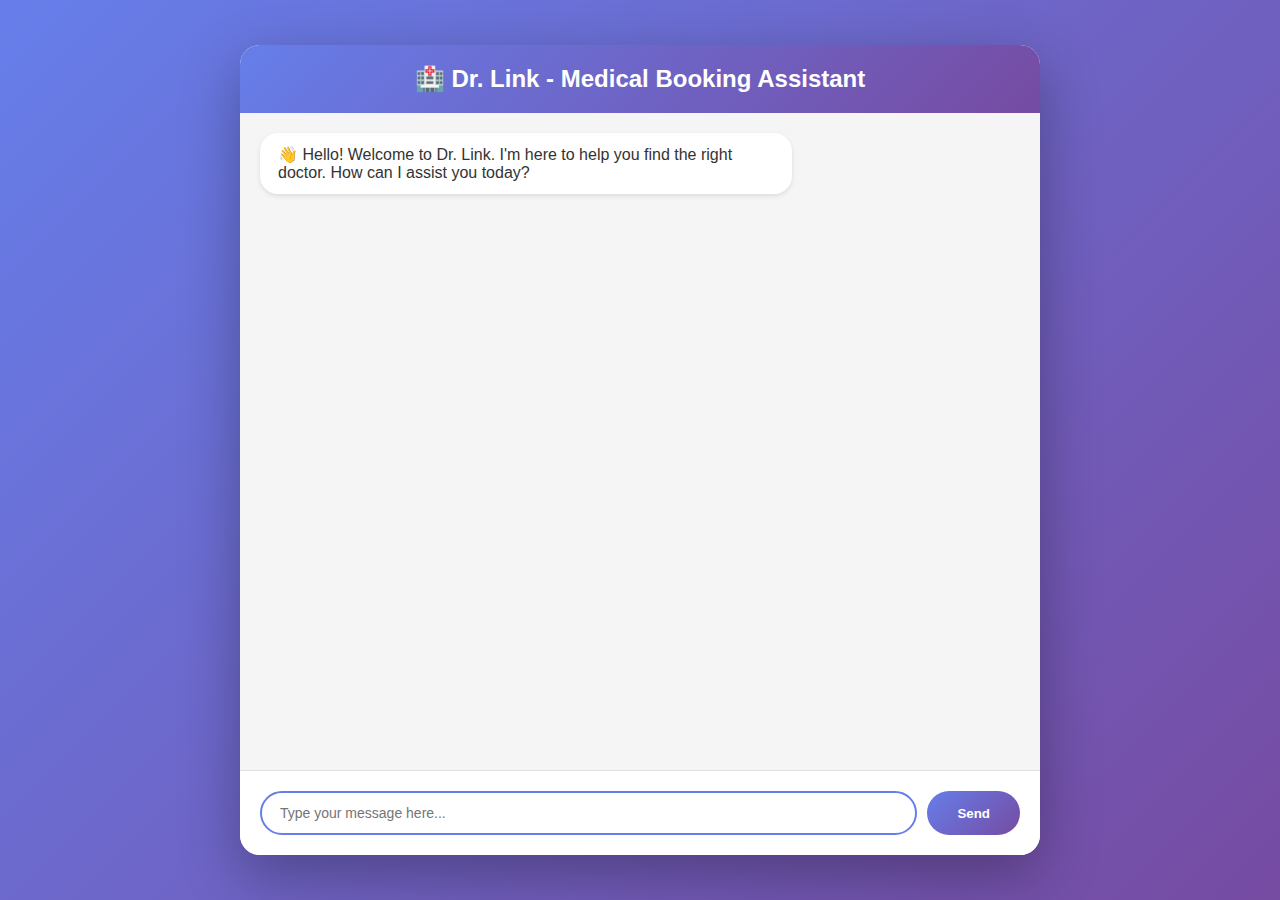
<file: templates/chat.html>
<!DOCTYPE html>
<html lang="en">
  <head>
    <meta charset="UTF-8" />
    <meta name="viewport" content="width=device-width, initial-scale=1.0" />
    <title>Dr. Link - Medical Booking Chat</title>
    <style>
      * {
        margin: 0;
        padding: 0;
        box-sizing: border-box;
      }

      body {
        font-family: "Segoe UI", Tahoma, Geneva, Verdana, sans-serif;
        background: linear-gradient(135deg, #667eea 0%, #764ba2 100%);
        height: 100vh;
        display: flex;
        justify-content: center;
        align-items: center;
      }

      .chat-container {
        width: 90%;
        max-width: 800px;
        height: 90vh;
        background: white;
        border-radius: 20px;
        box-shadow: 0 20px 60px rgba(0, 0, 0, 0.3);
        display: flex;
        flex-direction: column;
        overflow: hidden;
      }

      .chat-header {
        background: linear-gradient(135deg, #667eea 0%, #764ba2 100%);
        color: white;
        padding: 20px;
        text-align: center;
        font-size: 24px;
        font-weight: bold;
      }

      .chat-messages {
        flex: 1;
        overflow-y: auto;
        padding: 20px;
        background: #f5f5f5;
      }

      .message {
        margin-bottom: 20px;
        animation: fadeIn 0.3s ease-in;
      }

      @keyframes fadeIn {
        from {
          opacity: 0;
          transform: translateY(10px);
        }
        to {
          opacity: 1;
          transform: translateY(0);
        }
      }

      .message.user {
        text-align: right;
      }

      .message-bubble {
        display: inline-block;
        max-width: 70%;
        padding: 12px 18px;
        border-radius: 18px;
        word-wrap: break-word;
      }

      .user .message-bubble {
        background: linear-gradient(135deg, #667eea 0%, #764ba2 100%);
        color: white;
      }

      .bot .message-bubble {
        background: white;
        color: #333;
        box-shadow: 0 2px 5px rgba(0, 0, 0, 0.1);
      }

      .doctor-card {
        background: white;
        border-radius: 12px;
        padding: 20px;
        margin: 15px 0;
        box-shadow: 0 4px 12px rgba(0, 0, 0, 0.1);
        border-left: 4px solid #667eea;
        max-width: 100%;
        transition: all 0.3s ease;
      }

      .doctor-card.selected-for-compare {
        border-left: 4px solid #10b981;
        background: #f0fdf4;
      }

      .doctor-header {
        display: flex;
        justify-content: space-between;
        align-items: center;
        margin-bottom: 15px;
      }

      .doctor-name {
        font-size: 20px;
        font-weight: bold;
        color: #333;
        display: flex;
        align-items: center;
        gap: 8px;
      }

      .compare-btn {
        background: #f0f0f0;
        border: none;
        padding: 6px 12px;
        border-radius: 6px;
        cursor: pointer;
        font-size: 12px;
        transition: all 0.3s;
      }

      .compare-btn:hover {
        background: #e0e0e0;
      }

      .compare-btn.active {
        background: #10b981;
        color: white;
      }

      .doctor-speciality {
        color: #666;
        margin-bottom: 8px;
      }

      .doctor-info {
        display: grid;
        grid-template-columns: 1fr 1fr;
        gap: 10px;
        margin: 15px 0;
        font-size: 14px;
      }

      .info-item {
        display: flex;
        align-items: center;
        gap: 6px;
      }

      .doctor-fee {
        font-size: 18px;
        font-weight: bold;
        color: #667eea;
        margin: 15px 0;
      }

      .doctor-actions {
        display: flex;
        gap: 10px;
        margin-top: 15px;
      }

      .btn {
        flex: 1;
        padding: 12px 20px;
        border: none;
        border-radius: 8px;
        cursor: pointer;
        font-size: 14px;
        font-weight: bold;
        transition: all 0.3s;
      }

      .btn-primary {
        background: linear-gradient(135deg, #667eea 0%, #764ba2 100%);
        color: white;
      }

      .btn-primary:hover {
        transform: translateY(-2px);
        box-shadow: 0 4px 12px rgba(102, 126, 234, 0.4);
      }

      .btn-secondary {
        background: white;
        color: #667eea;
        border: 2px solid #667eea;
      }

      .btn-secondary:hover {
        background: #667eea;
        color: white;
      }

      .btn:disabled {
        opacity: 0.5;
        cursor: not-allowed;
      }

      .unclaimed-badge {
        background: #ff9800;
        color: white;
        padding: 4px 8px;
        border-radius: 4px;
        font-size: 12px;
        margin-left: 10px;
      }

      /* Comparison Bar */
      .comparison-bar {
        display: none;
        background: linear-gradient(135deg, #10b981 0%, #059669 100%);
        color: white;
        padding: 15px 20px;
        align-items: center;
        justify-content: space-between;
        box-shadow: 0 -4px 12px rgba(0, 0, 0, 0.1);
        animation: slideUp 0.3s ease-out;
      }

      .comparison-bar.active {
        display: flex;
      }

      @keyframes slideUp {
        from {
          transform: translateY(100%);
        }
        to {
          transform: translateY(0);
        }
      }

      .comparison-info {
        display: flex;
        align-items: center;
        gap: 15px;
      }

      .comparison-count {
        font-size: 16px;
        font-weight: bold;
      }

      .selected-doctors-list {
        display: flex;
        gap: 8px;
        flex-wrap: wrap;
      }

      .selected-doctor-tag {
        background: rgba(255, 255, 255, 0.2);
        padding: 4px 12px;
        border-radius: 20px;
        font-size: 12px;
        display: flex;
        align-items: center;
        gap: 6px;
      }

      .remove-doctor {
        cursor: pointer;
        font-weight: bold;
        font-size: 14px;
      }

      .comparison-actions {
        display: flex;
        gap: 10px;
      }

      .compare-now-btn {
        background: white;
        color: #10b981;
        border: none;
        padding: 10px 24px;
        border-radius: 8px;
        cursor: pointer;
        font-weight: bold;
        transition: all 0.3s;
      }

      .compare-now-btn:hover {
        transform: translateY(-2px);
        box-shadow: 0 4px 12px rgba(255, 255, 255, 0.4);
      }

      .clear-compare-btn {
        background: rgba(255, 255, 255, 0.2);
        color: white;
        border: 2px solid white;
        padding: 10px 20px;
        border-radius: 8px;
        cursor: pointer;
        font-weight: bold;
        transition: all 0.3s;
      }

      .clear-compare-btn:hover {
        background: rgba(255, 255, 255, 0.3);
      }

      .chat-input-container {
        padding: 20px;
        background: white;
        border-top: 1px solid #e0e0e0;
        display: flex;
        gap: 10px;
      }

      .chat-input {
        flex: 1;
        padding: 12px 18px;
        border: 2px solid #e0e0e0;
        border-radius: 25px;
        font-size: 14px;
        outline: none;
        transition: border-color 0.3s;
      }

      .chat-input:focus {
        border-color: #667eea;
      }

      .send-btn {
        background: linear-gradient(135deg, #667eea 0%, #764ba2 100%);
        color: white;
        border: none;
        padding: 12px 30px;
        border-radius: 25px;
        cursor: pointer;
        font-weight: bold;
        transition: all 0.3s;
      }

      .send-btn:hover {
        transform: scale(1.05);
      }

      .send-btn:disabled {
        opacity: 0.5;
        cursor: not-allowed;
      }

      .typing-indicator {
        display: none;
        padding: 10px;
        background: white;
        border-radius: 18px;
        width: 60px;
        box-shadow: 0 2px 5px rgba(0, 0, 0, 0.1);
      }

      .typing-indicator.active {
        display: inline-block;
      }

      .typing-indicator span {
        height: 8px;
        width: 8px;
        background: #667eea;
        border-radius: 50%;
        display: inline-block;
        margin: 0 2px;
        animation: typing 1.4s infinite;
      }

      .typing-indicator span:nth-child(2) {
        animation-delay: 0.2s;
      }

      .typing-indicator span:nth-child(3) {
        animation-delay: 0.4s;
      }

      @keyframes typing {
        0%,
        60%,
        100% {
          transform: translateY(0);
        }
        30% {
          transform: translateY(-10px);
        }
      }

      /* Modal Styles */
      .modal {
        display: none;
        position: fixed;
        z-index: 1000;
        left: 0;
        top: 0;
        width: 100%;
        height: 100%;
        background-color: rgba(0, 0, 0, 0.5);
        animation: fadeIn 0.3s;
      }

      .modal.active {
        display: flex;
        justify-content: center;
        align-items: center;
      }

      .modal-content {
        background: white;
        border-radius: 16px;
        padding: 30px;
        max-width: 500px;
        width: 90%;
        max-height: 80vh;
        overflow-y: auto;
        box-shadow: 0 20px 60px rgba(0, 0, 0, 0.3);
        animation: slideUp 0.3s ease-out;
      }

      .modal-header {
        display: flex;
        justify-content: space-between;
        align-items: center;
        margin-bottom: 20px;
        padding-bottom: 15px;
        border-bottom: 2px solid #f0f0f0;
      }

      .modal-title {
        font-size: 24px;
        font-weight: bold;
        color: #333;
      }

      .close-btn {
        background: none;
        border: none;
        font-size: 28px;
        cursor: pointer;
        color: #999;
        transition: color 0.3s;
      }

      .close-btn:hover {
        color: #333;
      }

      .contact-info {
        margin: 20px 0;
      }

      .contact-item {
        display: flex;
        align-items: center;
        gap: 15px;
        padding: 15px;
        background: #f8f9fa;
        border-radius: 10px;
        margin-bottom: 15px;
      }

      .contact-icon {
        font-size: 24px;
        width: 40px;
        height: 40px;
        display: flex;
        align-items: center;
        justify-content: center;
        background: linear-gradient(135deg, #667eea 0%, #764ba2 100%);
        color: white;
        border-radius: 50%;
      }

      .contact-details {
        flex: 1;
      }

      .contact-label {
        font-size: 12px;
        color: #999;
        margin-bottom: 4px;
      }

      .contact-value {
        font-size: 16px;
        font-weight: 600;
        color: #333;
      }

      .call-btn {
        background: linear-gradient(135deg, #10b981 0%, #059669 100%);
        color: white;
        border: none;
        padding: 12px 24px;
        border-radius: 8px;
        cursor: pointer;
        font-weight: bold;
        width: 100%;
        margin-top: 15px;
        display: flex;
        align-items: center;
        justify-content: center;
        gap: 10px;
        font-size: 16px;
      }

      .call-btn:hover {
        transform: translateY(-2px);
        box-shadow: 0 4px 12px rgba(16, 185, 129, 0.4);
      }

      .slots-container {
        margin: 20px 0;
      }

      .slot-date {
        margin-bottom: 20px;
      }

      .date-header {
        font-size: 16px;
        font-weight: bold;
        color: #333;
        margin-bottom: 10px;
        padding: 10px;
        background: #f8f9fa;
        border-radius: 8px;
      }

      .time-slots {
        display: grid;
        grid-template-columns: repeat(auto-fill, minmax(120px, 1fr));
        gap: 10px;
        margin-bottom: 15px;
      }

      .slot-btn {
        padding: 12px;
        border: 2px solid #e0e0e0;
        background: white;
        border-radius: 8px;
        cursor: pointer;
        transition: all 0.3s;
        text-align: center;
      }

      .slot-btn:hover {
        border-color: #667eea;
        background: #f0f4ff;
      }

      .slot-btn.selected {
        background: linear-gradient(135deg, #667eea 0%, #764ba2 100%);
        color: white;
        border-color: #667eea;
      }

      .slot-time {
        font-weight: bold;
        font-size: 14px;
      }

      .slot-period {
        font-size: 12px;
        color: #666;
        margin-top: 4px;
      }

      .slot-btn.selected .slot-period {
        color: rgba(255, 255, 255, 0.8);
      }

      .book-confirm-btn {
        background: linear-gradient(135deg, #667eea 0%, #764ba2 100%);
        color: white;
        border: none;
        padding: 15px 30px;
        border-radius: 8px;
        cursor: pointer;
        font-weight: bold;
        width: 100%;
        margin-top: 20px;
        font-size: 16px;
      }

      .book-confirm-btn:hover {
        transform: translateY(-2px);
        box-shadow: 0 4px 12px rgba(102, 126, 234, 0.4);
      }

      .book-confirm-btn:disabled {
        opacity: 0.5;
        cursor: not-allowed;
      }

      .loading {
        text-align: center;
        padding: 20px;
        color: #999;
      }
    </style>
  </head>
  <body>
    <div class="chat-container">
      <div class="chat-header">🏥 Dr. Link - Medical Booking Assistant</div>

      <div class="chat-messages" id="chatMessages">
        <div class="message bot">
          <div class="message-bubble">
            👋 Hello! Welcome to Dr. Link. I'm here to help you find the right
            doctor. How can I assist you today?
          </div>
        </div>
      </div>

      <!-- Comparison Bar -->
      <div class="comparison-bar" id="comparisonBar">
        <div class="comparison-info">
          <div class="comparison-count">
            <span id="compareCount">0</span> doctors selected
          </div>
          <div class="selected-doctors-list" id="selectedDoctorsList"></div>
        </div>
        <div class="comparison-actions">
          <button class="compare-now-btn" onclick="compareNow()">
            📊 Compare Now
          </button>
          <button class="clear-compare-btn" onclick="clearComparison()">
            ✕ Clear
          </button>
        </div>
      </div>

      <div class="chat-input-container">
        <input
          type="text"
          class="chat-input"
          id="messageInput"
          placeholder="Type your message here..."
          onkeypress="handleKeyPress(event)"
        />
        <button class="send-btn" id="sendBtn" onclick="sendMessage()">
          Send
        </button>
      </div>
    </div>

    <!-- Contact Modal -->
    <div id="contactModal" class="modal">
      <div class="modal-content">
        <div class="modal-header">
          <h2 class="modal-title">Contact Doctor</h2>
          <button class="close-btn" onclick="closeContactModal()">
            &times;
          </button>
        </div>
        <div id="contactContent" class="loading">Loading...</div>
      </div>
    </div>

    <!-- Booking Modal -->
    <div id="bookingModal" class="modal">
      <div class="modal-content">
        <div class="modal-header">
          <h2 class="modal-title">Book Appointment</h2>
          <button class="close-btn" onclick="closeBookingModal()">
            &times;
          </button>
        </div>
        <div id="bookingContent" class="loading">
          Loading available slots...
        </div>
      </div>
    </div>

    <script>
      const chatMessages = document.getElementById("chatMessages");
      const messageInput = document.getElementById("messageInput");
      const sendBtn = document.getElementById("sendBtn");
      const comparisonBar = document.getElementById("comparisonBar");
      const compareCount = document.getElementById("compareCount");
      const selectedDoctorsList = document.getElementById(
        "selectedDoctorsList"
      );

      let selectedSlot = null;
      let currentDoctorName = null;
      let doctorsForComparison = [];

      function handleKeyPress(event) {
        if (event.key === "Enter") {
          sendMessage();
        }
      }

      function addMessage(text, isUser = false) {
        const messageDiv = document.createElement("div");
        messageDiv.className = `message ${isUser ? "user" : "bot"}`;

        const bubble = document.createElement("div");
        bubble.className = "message-bubble";
        bubble.textContent = text;

        messageDiv.appendChild(bubble);
        chatMessages.appendChild(messageDiv);
        chatMessages.scrollTop = chatMessages.scrollHeight;
      }

      function toggleCompareDoctor(doctorName, buttonElement, cardElement) {
        const index = doctorsForComparison.indexOf(doctorName);

        if (index > -1) {
          // Remove from comparison
          doctorsForComparison.splice(index, 1);
          buttonElement.classList.remove("active");
          buttonElement.textContent = "+ Compare";
          cardElement.classList.remove("selected-for-compare");
        } else {
          // Add to comparison
          doctorsForComparison.push(doctorName);
          buttonElement.classList.add("active");
          buttonElement.textContent = "✓ Added";
          cardElement.classList.add("selected-for-compare");
        }

        updateComparisonBar();
      }

      function updateComparisonBar() {
        compareCount.textContent = doctorsForComparison.length;

        if (doctorsForComparison.length >= 2) {
          comparisonBar.classList.add("active");
        } else {
          comparisonBar.classList.remove("active");
        }

        // Update selected doctors list
        selectedDoctorsList.innerHTML = "";
        doctorsForComparison.forEach((doctor) => {
          const tag = document.createElement("div");
          tag.className = "selected-doctor-tag";
          tag.innerHTML = `
            ${doctor.replace("Dr. ", "")}
            <span class="remove-doctor" onclick="removeDoctorFromComparison('${doctor}')">×</span>
          `;
          selectedDoctorsList.appendChild(tag);
        });
      }

      function removeDoctorFromComparison(doctorName) {
        const index = doctorsForComparison.indexOf(doctorName);
        if (index > -1) {
          doctorsForComparison.splice(index, 1);

          // Update UI
          const buttons = document.querySelectorAll(".compare-btn");
          buttons.forEach((btn) => {
            if (btn.dataset.doctorName === doctorName) {
              btn.classList.remove("active");
              btn.textContent = "+ Compare";
              btn
                .closest(".doctor-card")
                .classList.remove("selected-for-compare");
            }
          });

          updateComparisonBar();
        }
      }

      function clearComparison() {
        doctorsForComparison = [];

        // Reset all buttons and cards
        document.querySelectorAll(".compare-btn").forEach((btn) => {
          btn.classList.remove("active");
          btn.textContent = "+ Compare";
        });

        document.querySelectorAll(".doctor-card").forEach((card) => {
          card.classList.remove("selected-for-compare");
        });

        updateComparisonBar();
      }

      async function compareNow() {
        if (doctorsForComparison.length < 2) {
          alert("Please select at least 2 doctors to compare");
          return;
        }

        // Create comparison message
        const comparisonMessage = `Compare: ${doctorsForComparison.join(", ")}`;

        addMessage(comparisonMessage, true);

        // Clear comparison UI
        clearComparison();

        // Send to backend
        sendBtn.disabled = true;
        messageInput.disabled = true;
        showTypingIndicator();

        try {
          const response = await fetch("/send_message", {
            method: "POST",
            headers: {
              "Content-Type": "application/json",
            },
            body: JSON.stringify({ message: comparisonMessage }),
          });

          const data = await response.json();
          removeTypingIndicator();

          if (data.success) {
            if (data.response) {
              addMessage(data.response);
            }
          } else {
            addMessage("Sorry, something went wrong. Please try again.");
          }
        } catch (error) {
          removeTypingIndicator();
          addMessage("Failed to connect to the server. Please try again.");
          console.error("Error:", error);
        } finally {
          sendBtn.disabled = false;
          messageInput.disabled = false;
          messageInput.focus();
        }
      }

      function addDoctorCard(doctor) {
        const cardDiv = document.createElement("div");
        cardDiv.className = "message bot";

        const card = document.createElement("div");
        card.className = "doctor-card";

        card.innerHTML = `
                <div class="doctor-header">
                    <div class="doctor-name">
                        👨‍⚕️ ${doctor.name}
                        ${
                          !doctor.is_claimed
                            ? '<span class="unclaimed-badge">⚠️ Profile not claimed</span>'
                            : ""
                        }
                    </div>
                    <button class="compare-btn" data-doctor-name="${
                      doctor.name
                    }">+ Compare</button>
                </div>
                
                <div class="doctor-speciality">
                    ${doctor.speciality} — ${doctor.sub_speciality}
                </div>
                
                <div class="doctor-info">
                    <div class="info-item">
                        💼 ${doctor.experience_years}+ Years experience
                    </div>
                    <div class="info-item">
                        📍 ${doctor.location}
                    </div>
                    ${
                      doctor.rating
                        ? `
                    <div class="info-item">
                        ⭐ ${doctor.rating} (${doctor.reviews_count} reviews)
                    </div>
                    `
                        : ""
                    }
                    <div class="info-item">
                        🏥 ${doctor.hospitals}
                    </div>
                </div>
                
                <div class="doctor-fee">
                    💰 Consultation fee: ₹${doctor.fees}/-
                </div>
                
                <div class="doctor-actions">
    <a 
        class="btn btn-primary" 
        href="${doctor.is_claimed ? `/agent` : "#"}"
        ${!doctor.is_claimed ? "disabled" : ""}
    >
        ${doctor.is_claimed ? "Book Now" : "Book Now (Unavailable)"}
    </a>
    <button 
        class="btn btn-secondary" 
        onclick="openContactModal('${doctor.name}')"
    >
        Contact Dr
    </button>
</div>

            `;

        cardDiv.appendChild(card);
        chatMessages.appendChild(cardDiv);

        // Add event listener to compare button
        const compareBtn = card.querySelector(".compare-btn");
        compareBtn.addEventListener("click", function () {
          toggleCompareDoctor(doctor.name, this, card);
        });

        chatMessages.scrollTop = chatMessages.scrollHeight;
      }

      function showTypingIndicator() {
        const typingDiv = document.createElement("div");
        typingDiv.className = "message bot";
        typingDiv.id = "typingIndicator";

        const indicator = document.createElement("div");
        indicator.className = "typing-indicator active";
        indicator.innerHTML = "<span></span><span></span><span></span>";

        typingDiv.appendChild(indicator);
        chatMessages.appendChild(typingDiv);
        chatMessages.scrollTop = chatMessages.scrollHeight;
      }

      function removeTypingIndicator() {
        const indicator = document.getElementById("typingIndicator");
        if (indicator) {
          indicator.remove();
        }
      }

      async function sendMessage() {
        const message = messageInput.value.trim();
        if (!message) return;

        addMessage(message, true);
        messageInput.value = "";

        sendBtn.disabled = true;
        messageInput.disabled = true;

        showTypingIndicator();

        try {
          const response = await fetch("/send_message", {
            method: "POST",
            headers: {
              "Content-Type": "application/json",
            },
            body: JSON.stringify({ message: message }),
          });

          const data = await response.json();

          removeTypingIndicator();

          if (data.success) {
            if (data.response) {
              addMessage(data.response);
            }

            if (data.doctors && data.doctors.length > 0) {
              data.doctors.forEach((doctor) => {
                addDoctorCard(doctor);
              });
            }
          } else {
            addMessage("Sorry, something went wrong. Please try again.");
          }
        } catch (error) {
          removeTypingIndicator();
          addMessage("Failed to connect to the server. Please try again.");
          console.error("Error:", error);
        } finally {
          sendBtn.disabled = false;
          messageInput.disabled = false;
          messageInput.focus();
        }
      }

      // Contact Modal Functions
      async function openContactModal(doctorName) {
        currentDoctorName = doctorName;
        const modal = document.getElementById("contactModal");
        const content = document.getElementById("contactContent");

        modal.classList.add("active");
        content.innerHTML =
          '<div class="loading">Loading contact details...</div>';

        try {
          const response = await fetch("/get_doctor_contact", {
            method: "POST",
            headers: {
              "Content-Type": "application/json",
            },
            body: JSON.stringify({ doctor_name: doctorName }),
          });

          const data = await response.json();

          if (data.success) {
            const doctor = data.doctor;
            console.log("Doctor data:", doctor);

            content.innerHTML = `
                        <div class="contact-info">
                            <div class="contact-item">
                                <div class="contact-icon">👨‍⚕️</div>
                                <div class="contact-details">
                                    <div class="contact-label">Doctor Name</div>
                                    <div class="contact-value">${
                                      doctor.name || "N/A"
                                    }</div>
                                </div>
                            </div>
                            
                            <div class="contact-item">
                                <div class="contact-icon">🎓</div>
                                <div class="contact-details">
                                    <div class="contact-label">Qualification</div>
                                    <div class="contact-value">${
                                      doctor.qualification || "N/A"
                                    }</div>
                                </div>
                            </div>
                            
                            <div class="contact-item">
                                <div class="contact-icon">💼</div>
                                <div class="contact-details">
                                    <div class="contact-label">Experience</div>
                                    <div class="contact-value">${
                                      doctor.years_experience || "N/A"
                                    } years</div>
                                </div>
                            </div>
                            
                            <div class="contact-item">
                                <div class="contact-icon">📞</div>
                                <div class="contact-details">
                                    <div class="contact-label">Phone Number</div>
                                    <div class="contact-value">${
                                      doctor.phone || "Not available"
                                    }</div>
                                </div>
                            </div>
                            
                            <div class="contact-item">
                                <div class="contact-icon">📧</div>
                                <div class="contact-details">
                                    <div class="contact-label">Email</div>
                                    <div class="contact-value">${
                                      doctor.email || "Contact via phone"
                                    }</div>
                                </div>
                            </div>
                            
                            <div class="contact-item">
                                <div class="contact-icon">📍</div>
                                <div class="contact-details">
                                    <div class="contact-label">Hospital</div>
                                    <div class="contact-value">${
                                      doctor.location ||
                                      doctor.hospitals ||
                                      "N/A"
                                    }</div>
                                </div>
                            </div>
                            
                            <div class="contact-item">
                                <div class="contact-icon">💰</div>
                                <div class="contact-details">
                                    <div class="contact-label">Consultation Fee</div>
                                    <div class="contact-value">₹${
                                      doctor.fees || "N/A"
                                    }</div>
                                </div>
                            </div>
                            
                            ${
                              doctor.phone && doctor.phone !== "Not available"
                                ? `
                            <button class="call-btn" onclick="callDoctor('${doctor.phone}')">
                                📞 Call Now
                            </button>
                            `
                                : ""
                            }
                        </div>
                    `;
          } else {
            content.innerHTML =
              "<p>Failed to load contact details. Please try again.</p>";
          }
        } catch (error) {
          content.innerHTML =
            "<p>Error loading contact details. Please try again.</p>";
          console.error("Error:", error);
        }
      }

      function closeContactModal() {
        document.getElementById("contactModal").classList.remove("active");
      }

      function callDoctor(phone) {
        window.location.href = `tel:${phone}`;
      }

      // Booking Modal Functions
      async function openBookingModal(doctorName) {
        currentDoctorName = doctorName;
        const modal = document.getElementById("bookingModal");
        const content = document.getElementById("bookingContent");
        selectedSlot = null;

        modal.classList.add("active");
        content.innerHTML =
          '<div class="loading">Loading available slots...</div>';

        try {
          const response = await fetch("/get_doctor_slots", {
            method: "POST",
            headers: {
              "Content-Type": "application/json",
            },
            body: JSON.stringify({ doctor_name: doctorName }),
          });

          const data = await response.json();

          if (data.success && data.slots && data.slots.length > 0) {
            renderSlots(data.slots, doctorName);
          } else {
            content.innerHTML =
              "<p>No available slots at the moment. Please try again later.</p>";
          }
        } catch (error) {
          content.innerHTML = "<p>Error loading slots. Please try again.</p>";
          console.error("Error:", error);
        }
      }

      function renderSlots(slots, doctorName) {
        const content = document.getElementById("bookingContent");

        const slotsByDate = {};
        slots.forEach((slot) => {
          if (!slotsByDate[slot.date]) {
            slotsByDate[slot.date] = [];
          }
          slotsByDate[slot.date].push(slot);
        });

        let html = '<div class="slots-container">';

        for (const [date, dateSlots] of Object.entries(slotsByDate)) {
          html += `
                    <div class="slot-date">
                        <div class="date-header">${formatDate(date)} (${
            dateSlots[0].day
          })</div>
                        <div class="time-slots">
                `;

          dateSlots.forEach((slot) => {
            html += `
                        <div class="slot-btn" onclick="selectSlot('${date}', '${
              slot.time_period
            }', this)">
                            <div class="slot-time">${capitalizeFirstLetter(
                              slot.time_period
                            )}</div>
                            <div class="slot-period">${slot.time_period}</div>
                        </div>
                    `;
          });

          html += `
                        </div>
                    </div>
                `;
        }

        html += `
                </div>
                <button class="book-confirm-btn" id="confirmBookBtn" onclick="confirmBooking()" disabled>
                    Confirm Booking
                </button>
            `;

        content.innerHTML = html;
      }

      function selectSlot(date, timePeriod, element) {
        document.querySelectorAll(".slot-btn").forEach((btn) => {
          btn.classList.remove("selected");
        });

        element.classList.add("selected");

        selectedSlot = {
          date: date,
          time_period: timePeriod,
          time: getTimeFromPeriod(timePeriod),
        };

        document.getElementById("confirmBookBtn").disabled = false;
      }

      function getTimeFromPeriod(period) {
        const times = {
          morning: "09:00 AM",
          afternoon: "02:00 PM",
          evening: "06:00 PM",
        };
        return times[period.toLowerCase()] || "10:00 AM";
      }

      async function confirmBooking() {
        if (!selectedSlot) return;

        const confirmBtn = document.getElementById("confirmBookBtn");
        confirmBtn.disabled = true;
        confirmBtn.textContent = "Booking...";

        try {
          const response = await fetch("/book_appointment", {
            method: "POST",
            headers: {
              "Content-Type": "application/json",
            },
            body: JSON.stringify({
              doctor_name: currentDoctorName,
              date: selectedSlot.date,
              time_period: selectedSlot.time_period,
              time: selectedSlot.time,
            }),
          });

          const data = await response.json();

          if (data.success) {
            closeBookingModal();
            addMessage(
              `✅ ${data.message}\n📅 Date: ${formatDate(
                data.date
              )}\n🕐 Time: ${data.time} (${data.time_period})`
            );
          } else {
            alert(
              data.error || "Failed to book appointment. Please try again."
            );
            confirmBtn.disabled = false;
            confirmBtn.textContent = "Confirm Booking";
          }
        } catch (error) {
          alert("Error booking appointment. Please try again.");
          confirmBtn.disabled = false;
          confirmBtn.textContent = "Confirm Booking";
          console.error("Error:", error);
        }
      }

      function closeBookingModal() {
        document.getElementById("bookingModal").classList.remove("active");
        selectedSlot = null;
      }

      function formatDate(dateStr) {
        const date = new Date(dateStr);
        const options = { month: "short", day: "numeric", year: "numeric" };
        return date.toLocaleDateString("en-US", options);
      }

      function capitalizeFirstLetter(string) {
        return string.charAt(0).toUpperCase() + string.slice(1);
      }

      window.onclick = function (event) {
        const contactModal = document.getElementById("contactModal");
        const bookingModal = document.getElementById("bookingModal");

        if (event.target === contactModal) {
          closeContactModal();
        }
        if (event.target === bookingModal) {
          closeBookingModal();
        }
      };

      window.onload = () => {
        messageInput.focus();
      };
    </script>
  </body>
</html>
</file>
